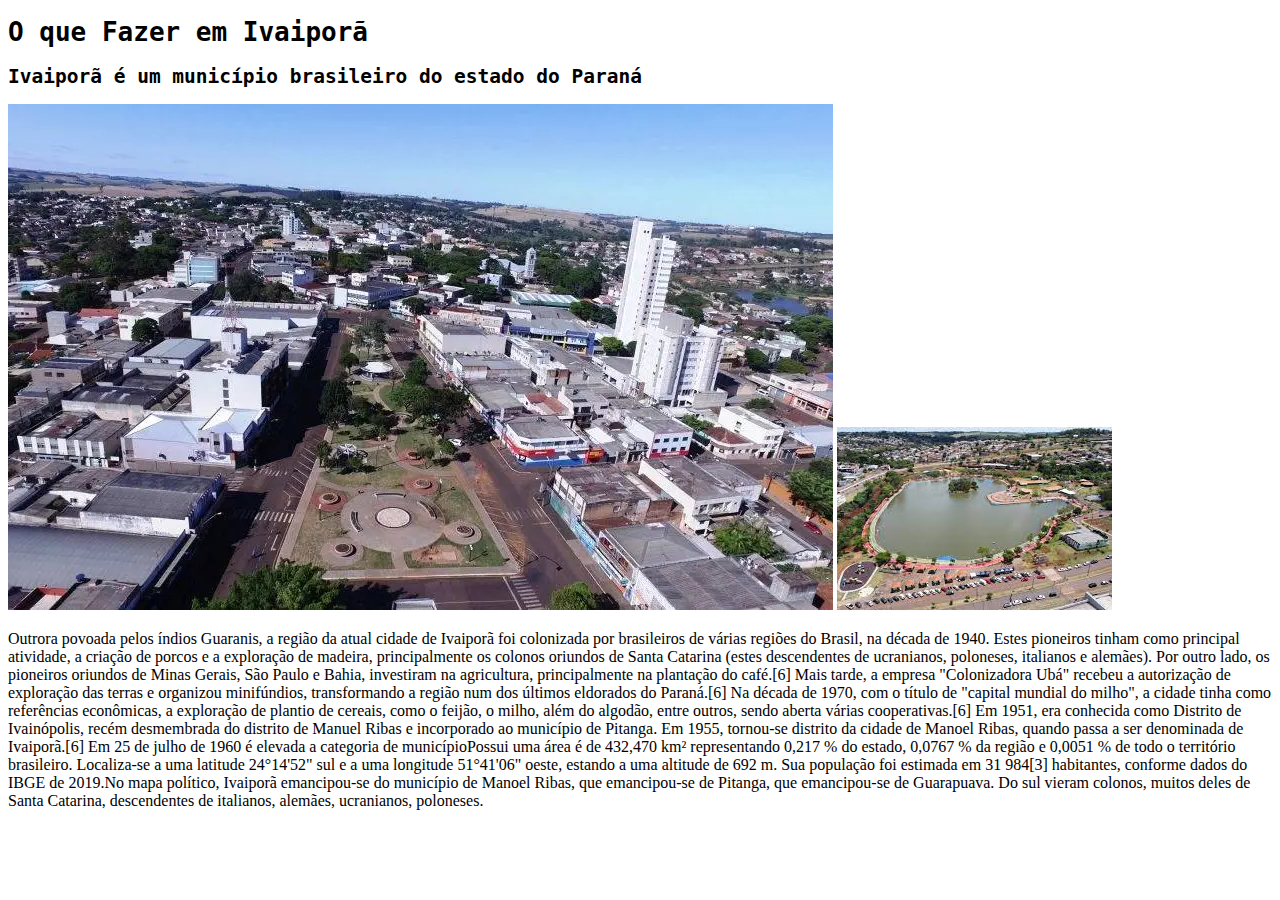
<file: site2-main/index.html>
<!DOCTYPE html>
<html lang="en">
<head>
    <meta charset="UTF-8">
    <meta name="viewport" content="width=device-width, initial-scale=1.0">
    <title>O que fazer em Ivaiporã</title>
    <link rel="stylesheet" href="style.css">
</head>

<header>
    <div class="titulo">
        <h1><strong>O que Fazer em Ivaiporã</strong></h1>
    </div>    
</header>

<bodys>
    
    <div class="subtitulo">
        <h2><strong>Ivaiporã é um município brasileiro do estado do Paraná</strong></h2>
    </div>
    <div class="fotocidade">
        <img src="Ivaiporã.jpg" alt="foto cidade">
        <img src="FOTODO LAGO.jpeg">
    </div>
    <p>Outrora povoada pelos índios Guaranis, a região da atual cidade de Ivaiporã foi colonizada por brasileiros de várias regiões do Brasil, na década de 1940. Estes pioneiros tinham como principal atividade, a criação de porcos e a exploração de madeira, principalmente os colonos oriundos de Santa Catarina (estes descendentes de ucranianos, poloneses, italianos e alemães). Por outro lado, os pioneiros oriundos de Minas Gerais, São Paulo e Bahia, investiram na agricultura, principalmente na plantação do café.[6]

        Mais tarde, a empresa "Colonizadora Ubá" recebeu a autorização de exploração das terras e organizou minifúndios, transformando a região num dos últimos eldorados do Paraná.[6]
        
        Na década de 1970, com o título de "capital mundial do milho", a cidade tinha como referências econômicas, a exploração de plantio de cereais, como o feijão, o milho, além do algodão, entre outros, sendo aberta várias cooperativas.[6]
        
        Em 1951, era conhecida como Distrito de Ivainópolis, recém desmembrada do distrito de Manuel Ribas e incorporado ao município de Pitanga. Em 1955, tornou-se distrito da cidade de Manoel Ribas, quando passa a ser denominada de Ivaiporã.[6]
        
        Em 25 de julho de 1960 é elevada a categoria de municípioPossui uma área é de 432,470 km² representando 0,217 % do estado, 0,0767  % da região e 0,0051 % de todo o território brasileiro. Localiza-se a uma latitude 24°14'52" sul e a uma longitude 51°41'06" oeste, estando a uma altitude de 692 m. Sua população foi estimada em 31 984[3] habitantes, conforme dados do IBGE de 2019.No mapa político, Ivaiporã emancipou-se do município de Manoel Ribas, que emancipou-se de Pitanga, que emancipou-se de Guarapuava. Do sul vieram colonos, muitos deles de Santa Catarina, descendentes de italianos, alemães, ucranianos, poloneses. </p>
    
</bodys>
</file>
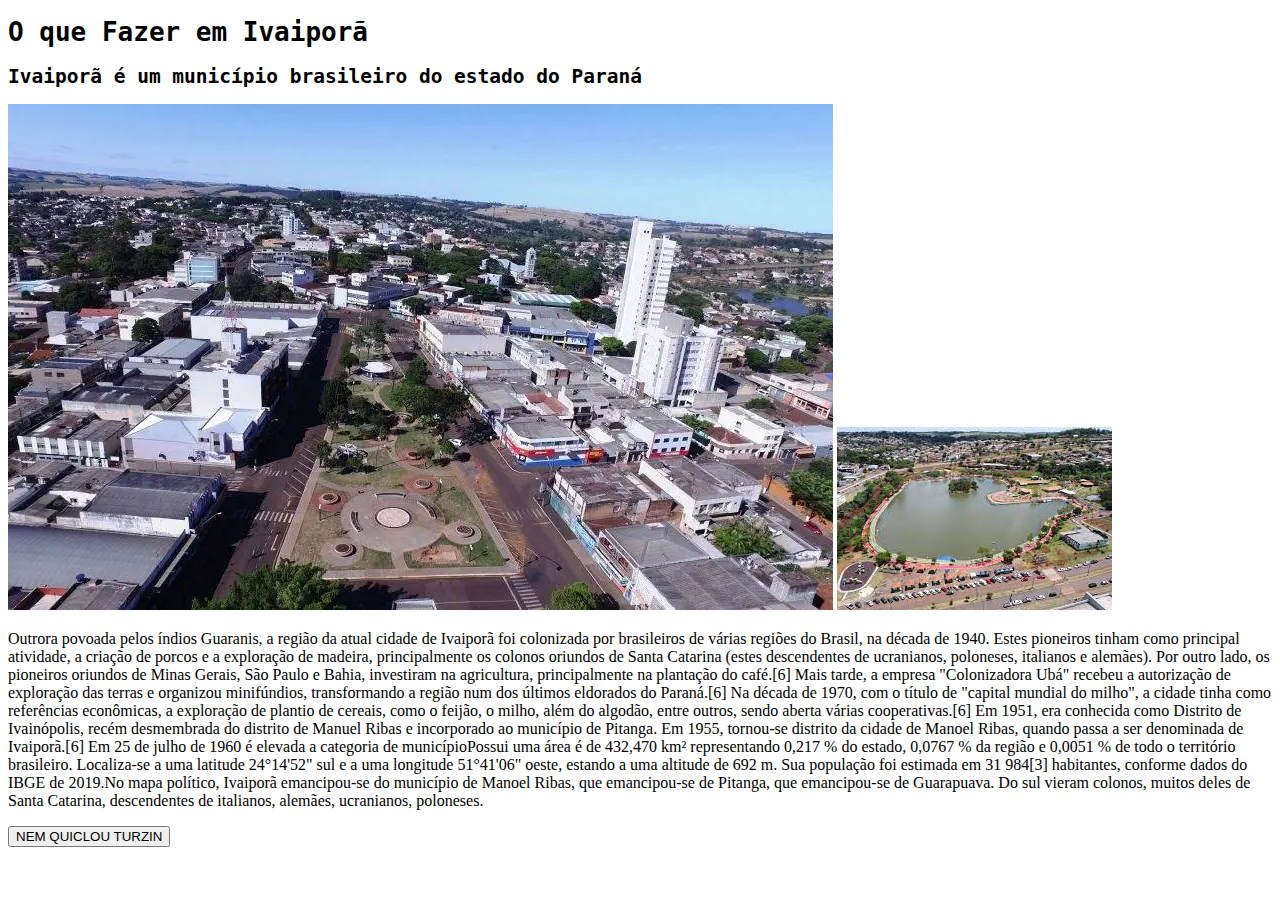
<file: victor-8f2a746c56997efe397826ea16abc7fead3767de/site2-main/index.html>
<!DOCTYPE html>
<html lang="en">
<head>
    <meta charset="UTF-8">
    <meta name="viewport" content="width=device-width, initial-scale=1.0">
    <title>O que fazer em Ivaiporã</title>
    <link rel="stylesheet" href="style.css">
</head>

<header>
    <div class="titulo">
        <h1><strong>O que Fazer em Ivaiporã</strong></h1>
    </div>    
</header>

<bodys>
    
    <div class="subtitulo">
        <h2><strong>Ivaiporã é um município brasileiro do estado do Paraná</strong></h2>
    </div>
    <div class="fotocidade">
        <img src="Ivaiporã.jpg" alt="foto cidade">
        <img src="FOTODO LAGO.jpeg">
    </div>
    <p>Outrora povoada pelos índios Guaranis, a região da atual cidade de Ivaiporã foi colonizada por brasileiros de várias regiões do Brasil, na década de 1940. Estes pioneiros tinham como principal atividade, a criação de porcos e a exploração de madeira, principalmente os colonos oriundos de Santa Catarina (estes descendentes de ucranianos, poloneses, italianos e alemães). Por outro lado, os pioneiros oriundos de Minas Gerais, São Paulo e Bahia, investiram na agricultura, principalmente na plantação do café.[6]

        Mais tarde, a empresa "Colonizadora Ubá" recebeu a autorização de exploração das terras e organizou minifúndios, transformando a região num dos últimos eldorados do Paraná.[6]
        
        Na década de 1970, com o título de "capital mundial do milho", a cidade tinha como referências econômicas, a exploração de plantio de cereais, como o feijão, o milho, além do algodão, entre outros, sendo aberta várias cooperativas.[6]
        
        Em 1951, era conhecida como Distrito de Ivainópolis, recém desmembrada do distrito de Manuel Ribas e incorporado ao município de Pitanga. Em 1955, tornou-se distrito da cidade de Manoel Ribas, quando passa a ser denominada de Ivaiporã.[6]
        
        Em 25 de julho de 1960 é elevada a categoria de municípioPossui uma área é de 432,470 km² representando 0,217 % do estado, 0,0767  % da região e 0,0051 % de todo o território brasileiro. Localiza-se a uma latitude 24°14'52" sul e a uma longitude 51°41'06" oeste, estando a uma altitude de 692 m. Sua população foi estimada em 31 984[3] habitantes, conforme dados do IBGE de 2019.No mapa político, Ivaiporã emancipou-se do município de Manoel Ribas, que emancipou-se de Pitanga, que emancipou-se de Guarapuava. Do sul vieram colonos, muitos deles de Santa Catarina, descendentes de italianos, alemães, ucranianos, poloneses. </p>
    
</bodys>
<a href="https://youtu.be/EFEJZhQfnY0"><button>NEM QUICLOU TURZIN</button>
</file>
<file: site2-main/style.css>
body{
    text-align: left;
    color: rgb(0, 0, 0);
    background-color: rgb(255, 255, 255);
}

.titulo {
    font-family: monospace;
    color: black;
}

.subtitulo {
    font-family: monospace;
}
</file>
<file: victor-8f2a746c56997efe397826ea16abc7fead3767de/site2-main/style.css>
body{
    text-align: left;
    color: rgb(0, 0, 0);
    background-color: rgb(255, 255, 255);
}

.titulo {
    font-family: monospace;
    color: black;
}

.subtitulo {
    font-family: monospace;
}
</file>
